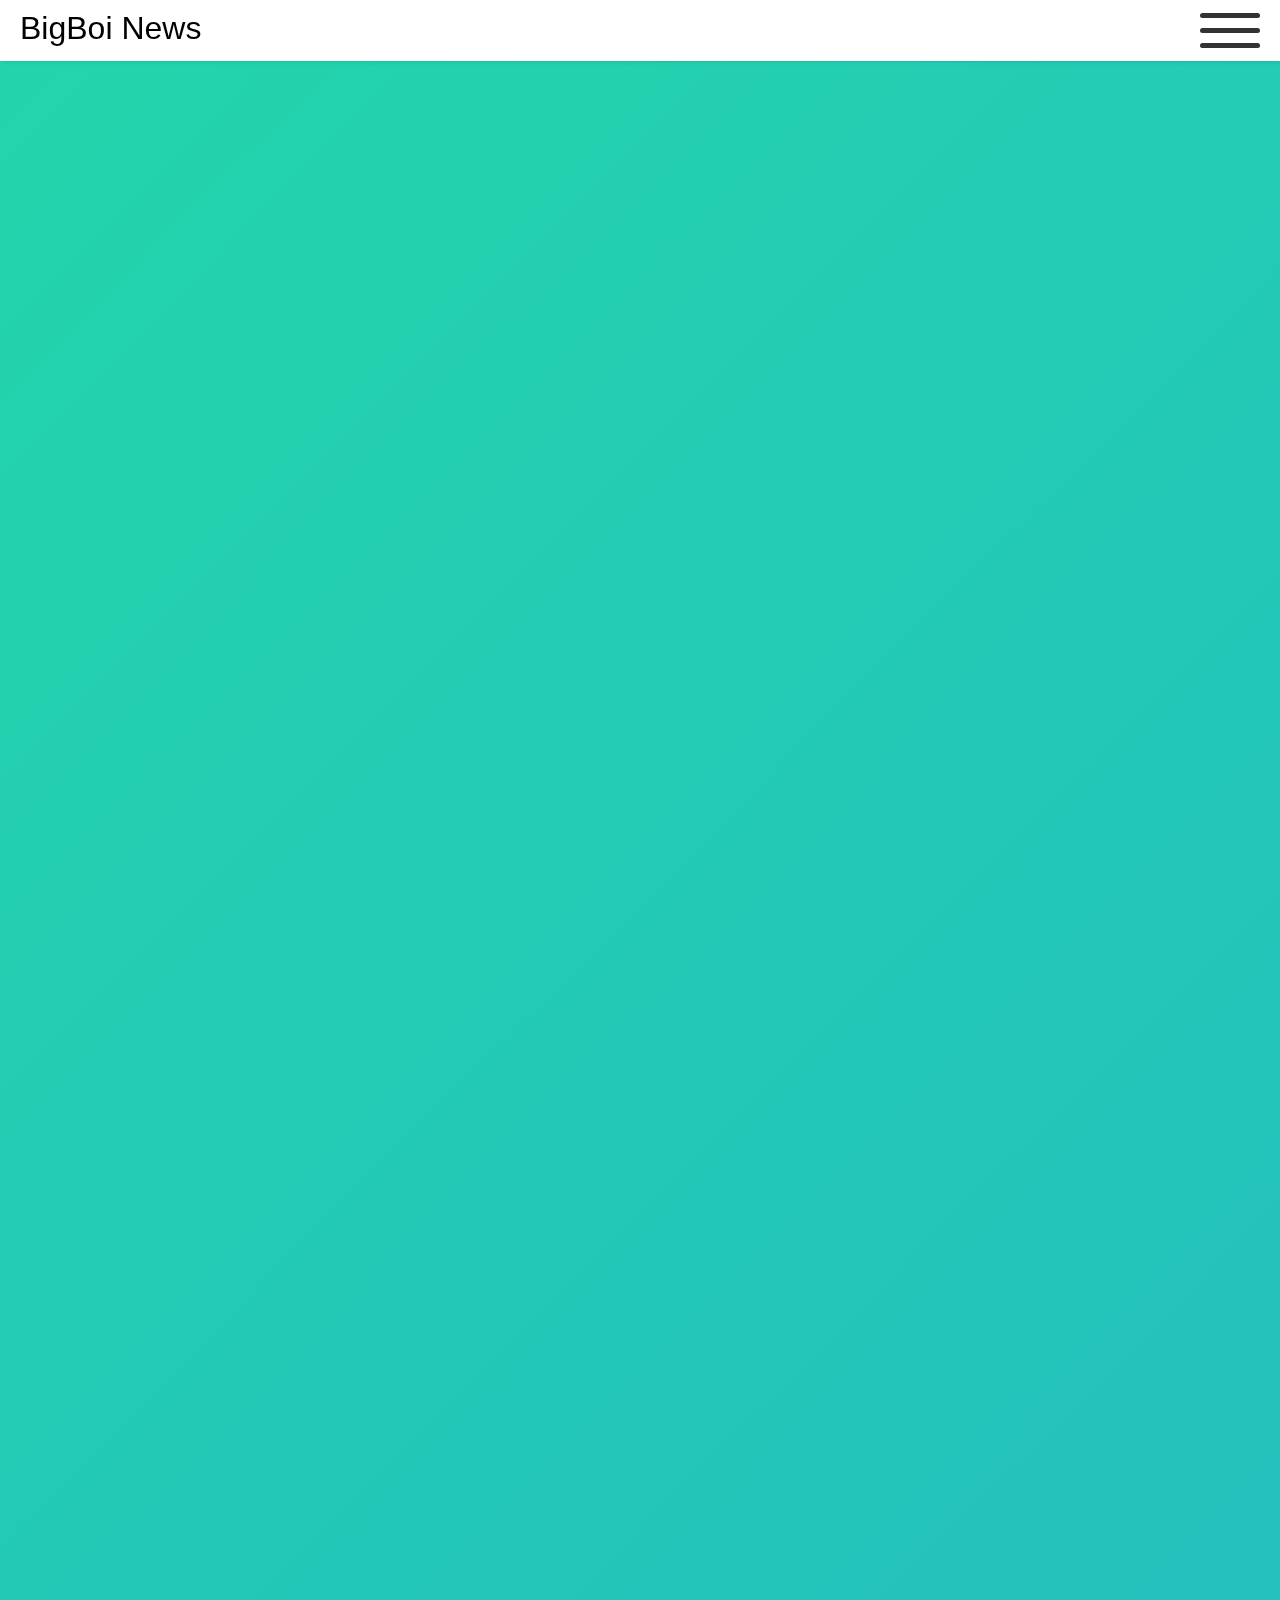
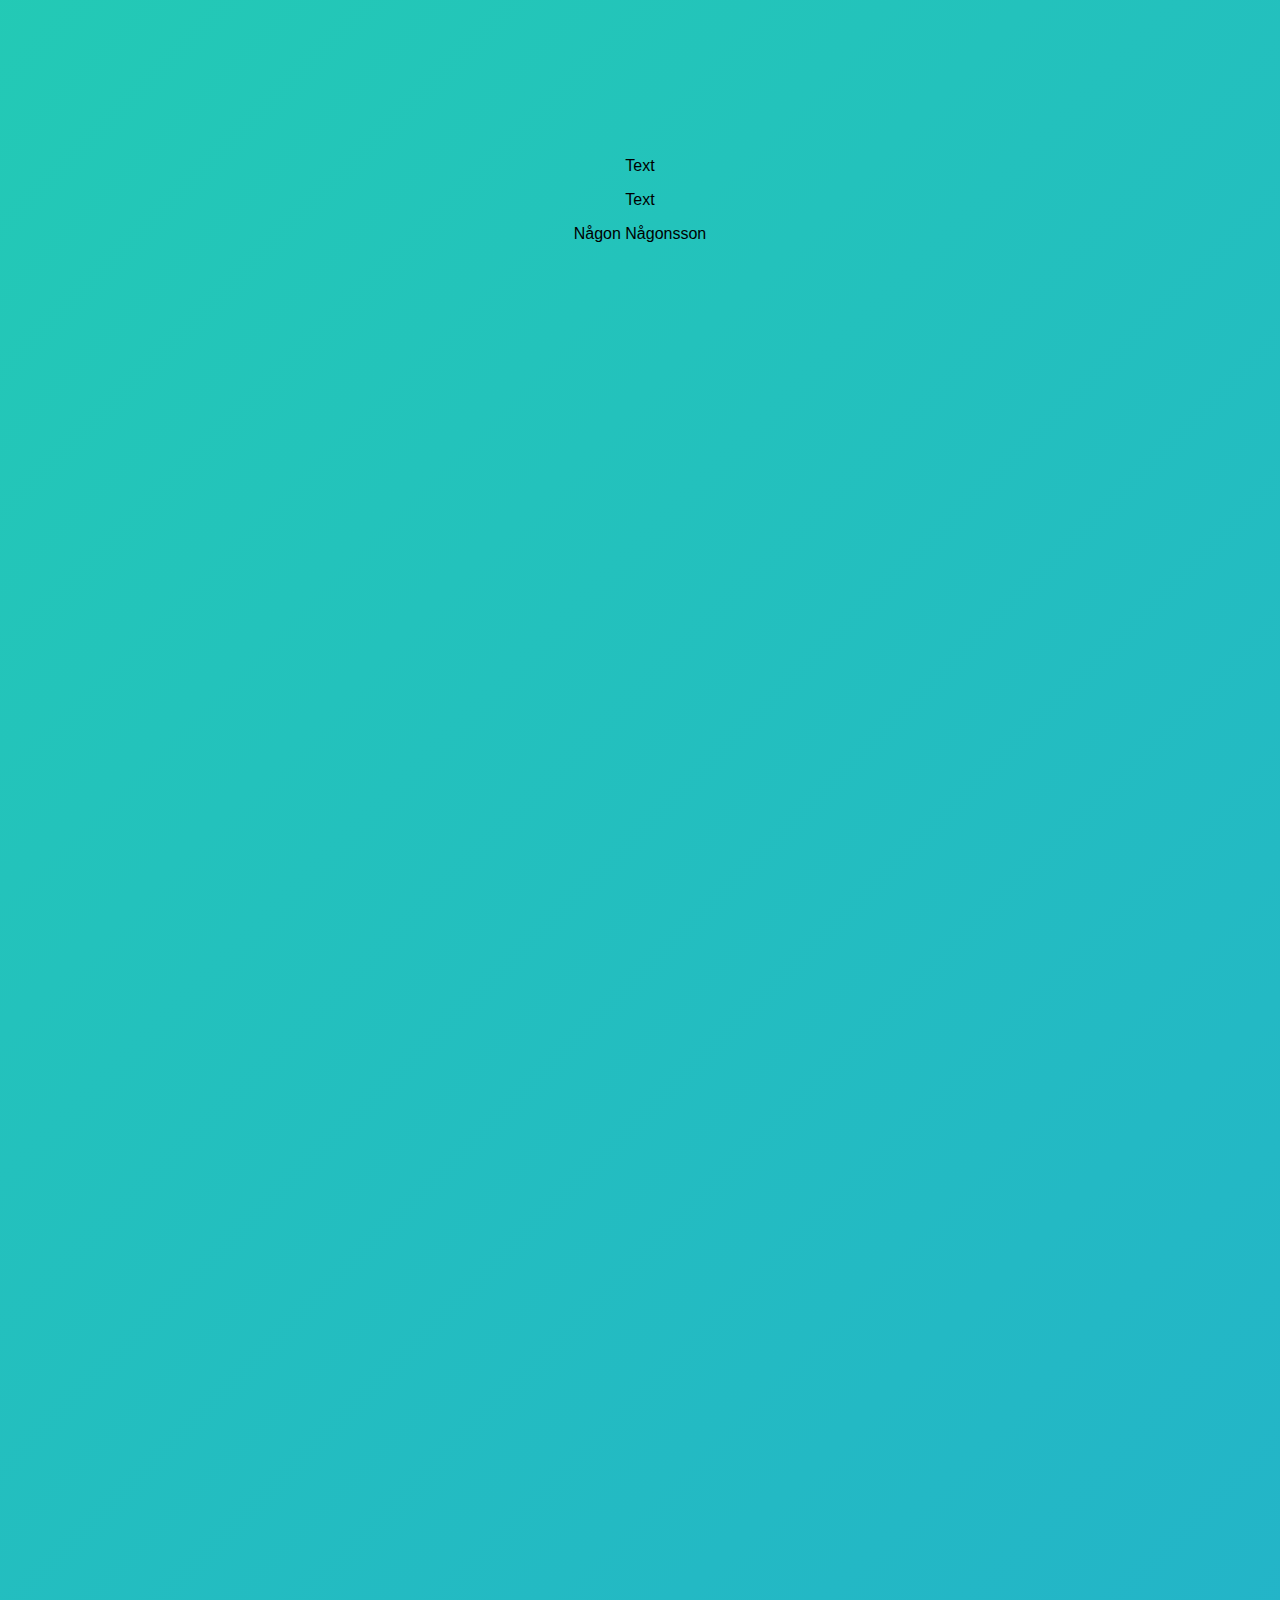
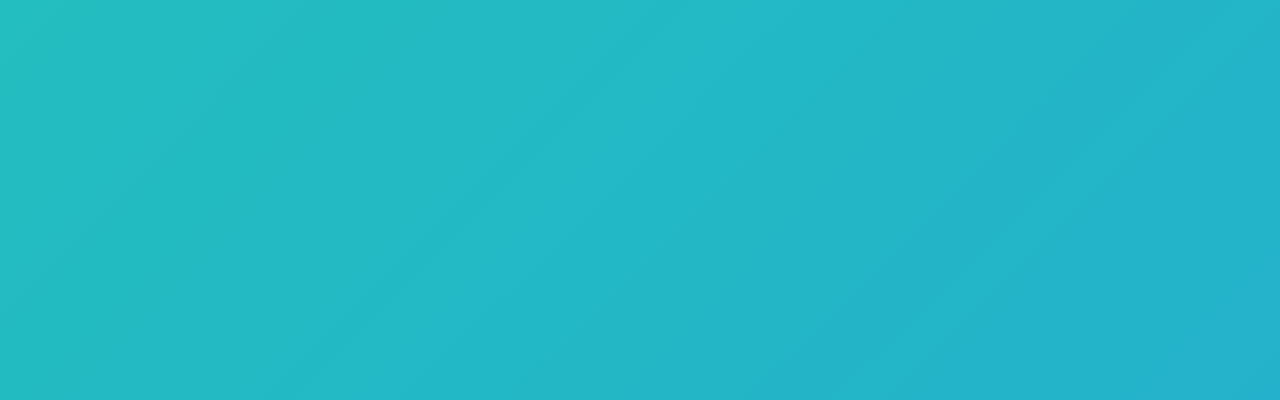
<file: om.html>
<!doctype html>
<html lang="sv">
<head>
<meta charset="utf-8">
<title>Mall</title>
<link rel="stylesheet" href="style/style.css">
<link href="https://fonts.googleapis.com/css?family=Montserrat:500&display=swap" rel="stylesheet">
</head>
<div class="container">
   <g fill="none" fill-rule="nonzero" stroke="none" stroke-width="1" stroke-linecap="butt" stroke-linejoin="miter" stroke-miterlimit="10" stroke-dasharray="" stroke-dashoffset="0" font-family="none" font-weight="none" font-size="none" text-anchor="none" style="mix-blend-mode: normal"><path d="M0,172v-172h172v172z" fill="none"></path><g fill="#eeeeee"><path d="M143.19336,21.43001c-0.26705,0.00844 -0.53341,0.03181 -0.79785,0.06999h-34.89551c-2.58456,-0.03655 -4.98858,1.32136 -6.29153,3.55376c-1.30295,2.2324 -1.30295,4.99342 0,7.22582c1.30295,2.2324 3.70697,3.59031 6.29153,3.55376h18.53256l-66.59961,66.59961c-1.8722,1.79752 -2.62637,4.46674 -1.97164,6.97823c0.65473,2.51149 2.61604,4.4728 5.12753,5.12753c2.51149,0.65473 5.18071,-0.09944 6.97823,-1.97165l66.59961,-66.59961v18.53255c-0.03655,2.58456 1.32136,4.98858 3.55376,6.29153c2.2324,1.30295 4.99342,1.30295 7.22582,0c2.2324,-1.30295 3.59031,-3.70697 3.55376,-6.29153v-34.9235c0.28889,-2.08845 -0.35639,-4.19816 -1.76411,-5.76769c-1.40772,-1.56953 -3.43507,-2.43964 -5.54253,-2.3788zM35.83333,21.5c-7.83362,0 -14.33333,6.49972 -14.33333,14.33333v100.33333c0,7.83362 6.49972,14.33333 14.33333,14.33333h100.33333c7.83362,0 14.33333,-6.49972 14.33333,-14.33333v-43c0.03655,-2.58456 -1.32136,-4.98858 -3.55376,-6.29153c-2.2324,-1.30295 -4.99342,-1.30295 -7.22582,0c-2.2324,1.30295 -3.59031,3.70697 -3.55376,6.29153v43h-100.33333v-100.33333h43c2.58456,0.03655 4.98858,-1.32136 6.29153,-3.55376c1.30295,-2.2324 1.30295,-4.99342 0,-7.22582c-1.30295,-2.2324 -3.70697,-3.59031 -6.29153,-3.55376z"></path></g></g></svg></a></h3>
    </div>
<body>

    <header class="header">
        <a href="" class="logo">BigBoi News</a>
        <input class="menu-btn" type="checkbox" id="menu-btn" />
        <label class="menu-icon" for="menu-btn"><span class="navicon"></span></label>
        <ul class="menu">
          <li><a href="index.html">Home</a></li>
          <li><a href="artiklar.html">News</a></li>
          <li><a href="om.html">About</a></li>
        </ul>
      </header>

    
<main>  


<p>Text</p>
<p>Text</p>



<footer>
    <p>Någon Någonsson</p>

</footer>
</main>
</body>
</html
</file>
<file: style/style.css>
html {
  background-color: white; 
  font-family: 'Open Sans', sans-serif;
  font-family: 'Montserrat', sans-serif;
  color: #000000; 
  margin-top: 2%;
  scroll-behavior: smooth;
  min-height: 100%;
}


body {
  
  background-color: white;
  width: 100%;
  text-align: center;
  
}

main {
}
/*
.navbar {
overflow: hidden;
background-color: rgb(39, 39, 39);
position: fixed; 
top: 0;
width: 100%; 
color: white;
text-align: center;
padding: 14px 16px;
max-width: 100%;
min-width: 100%;
min-height: 8%;
}
*/




.main {
margin-top: 30px; 
}

section {
  border-top: 2px solid gray;
  margin-left: 10%;
  margin-right: 10%;;

}


article {
  margin-top: initial;
  padding: 10px;
  background-color: white;
}


.boxed { 
  align-content: center;
  padding-top: 2px;
  text-align: center;
  margin-left: 7%;
  margin-right: 7%;
  background-color: white;
  border-radius:25px;
  box-shadow: 0 4px 8px 0 rgba(0, 0, 0, 0.2), 0 6px 20px 0 rgba(0, 0, 0, 0.19);
  padding-bottom: 2px;
  margin-bottom: 7%;
  
  
  
  
  
  
  
  
  
  
  ding-left: 3%;
  padding-right: 3%;
  
}


.text {
  margin-top: 3%;
 
  font-family: 'Open Sans', sans-serif;
  font-family: 'Montserrat', sans-serif;
}

html {
  background-color: white;
  font-family: Roboto, sans-serif;
}

html, body {
  height: 100%;
  margin: 0;
  padding: 0;
  width: 100%;
  
}

body {
  align-items: center;
  display: flex;
  flex-flow: column nowrap;
  justify-content: center;
  min-width: 100%;
  max-width: 100%;
	margin: 0;
	width: 100%;
	height: 100vh;
	font-family: "Exo", sans-serif;
	color: rgb(0, 0, 0);
	background: linear-gradient(-45deg, #ee7752, #e73c7e, #23a6d5, #23d5ab);
	background-size: 400% 400%;
  animation: gradientBG 15s ease infinite;
  min-height: 400%;
}
.bild1 {
  width: 100%;
  max-width: 100%;
  min-width: 100%;
  max-height: 100%;
  min height: 100%;
  
}
.bild2 {
  width: 100%;
  max-width: 100%;
  min-width: 100%;
  max-height: 100%;
  min height: 100%;
}

.bild3 {
 width: 100%;
max-width: 100%;
  min-width: 100%;
  max-height: 100%;
  min height: 100%;
}
@keyframes gradientBG {
	0% {
		background-position: 0% 50%;
	}
	50% {
		background-position: 100% 50%;
	}
	100% {
		background-position: 0% 50%;
	}
}


a {
  color: #000;
}


.header {
  background-color: #fff;
  box-shadow: 1px 1px 4px 0 rgba(0,0,0,.1);
  position: fixed;
  width: 100%;
  z-index: 3;
  top: 0;
  height: 
}

.header ul {
  margin: 0;
  padding: 0;
  list-style: none;
  overflow: hidden;
  background-color: #fff;
  
}

.header li a {
  display: block;
  padding: 20px 20px;
  border-right: 1px solid #f4f4f4;
  text-decoration: none;
  
}

.header li a:hover,
.header .menu-btn:hover {
  background-color: #f4f4f4;
}

.header .logo {
  display: block;
  float: left;
  font-size: 2em;
  padding: 10px 20px;
  text-decoration: none;
}



.header .menu {
  clear: both;
  max-height: 0;
  transition: max-height .2s ease-out;
  font-family: 'Open Sans', sans-serif;
  font-family: 'Montserrat', sans-serif;
}



.header .menu-icon {
  cursor: pointer;
  display: inline-block;
  float: right;
  padding: 28px 20px;
  position: relative;
  user-select: none;
}


.header .menu-icon .navicon {
  background: #333;
  display: block;
  position: relative;
  transition: background .2s ease-out;
  width: 60px;
  height: 5px;
  border-radius: 25px;

}

.header .menu-icon .navicon:before,
.header .menu-icon .navicon:after {
  background: #333;
  content: '';
  display: block;
  height: 5px;
  position: absolute;
  transition: all .2s ease-out;
  width: 100%;
  border-radius: 25px;

}

.header .menu-icon .navicon:before {
  top: 15px;

}

.header .menu-icon .navicon:after {
  top: -15px;
}



.header .menu-btn {
  display: none;
}

.header .menu-btn:checked ~ .menu {
  max-height: 240px;
}

.header .menu-btn:checked ~ .menu-icon .navicon {
  background: transparent; 
}

.header .menu-btn:checked ~ .menu-icon .navicon:before {
  transform: rotate(-45deg);
}

.header .menu-btn:checked ~ .menu-icon .navicon:after {
  transform: rotate(45deg);
}

.header .menu-btn:checked ~ .menu-icon:not(.steps) .navicon:before,
.header .menu-btn:checked ~ .menu-icon:not(.steps) .navicon:after {
  top: 0;
}
</file>
